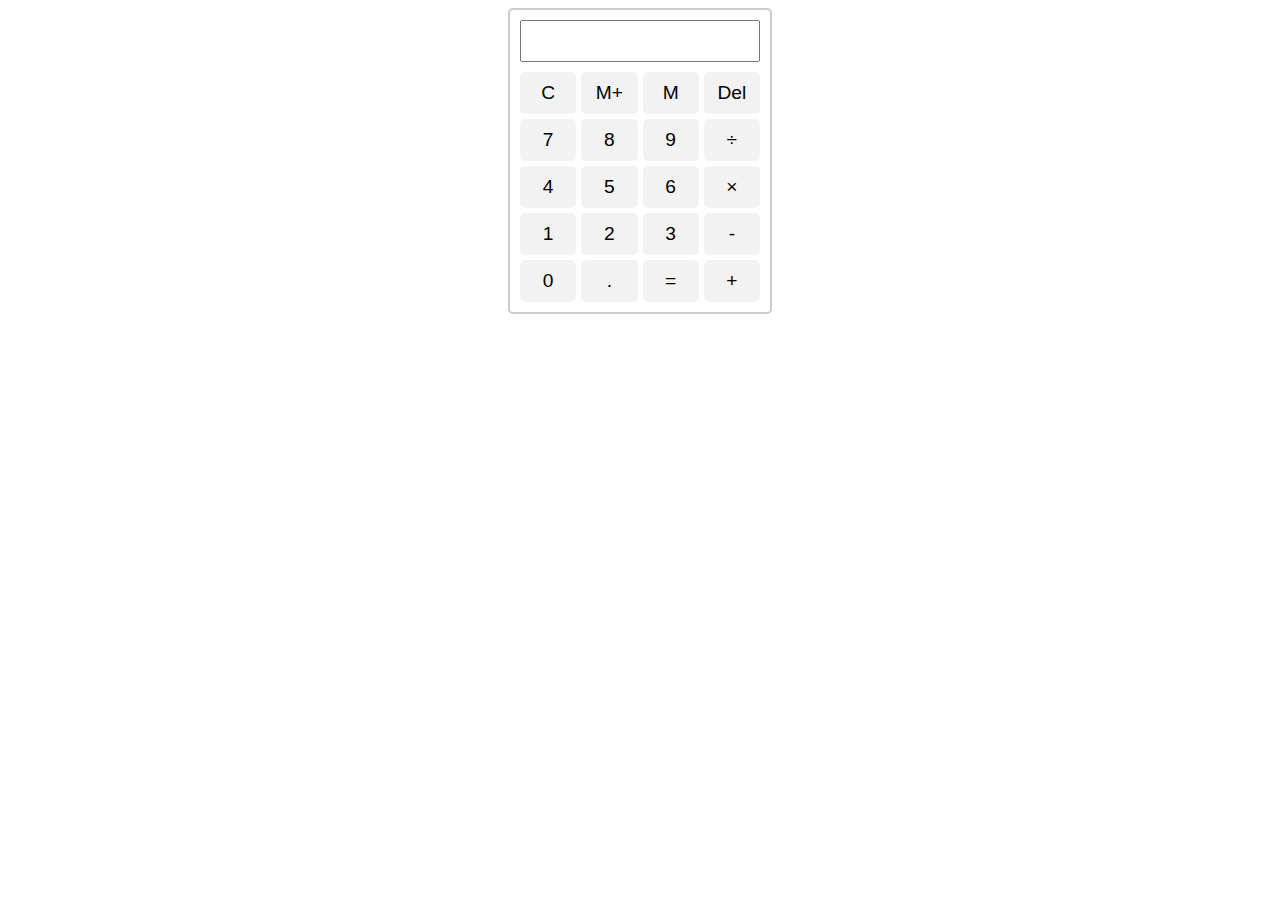
<file: tools/calculater/calculater.html>
<!DOCTYPE html>
<html>
  <head>
    <title>计算器</title>
    <link rel="stylesheet" href="calculator.css">
  </head>
  <body>
    <div class="calculator">
      <input type="text" class="output" id="output" readonly>
      <div class="buttons">
		<button onclick="clearScreen()">C</button>
        <button onclick="saveResult()">M+</button>
        <button onclick="recallResult()">M</button>
        <button onclick="deleteLastInput()">Del</button>
        <button onclick="appendToOutput('7')">7</button>
        <button onclick="appendToOutput('8')">8</button>
        <button onclick="appendToOutput('9')">9</button>
        <button onclick="appendToOutput('/')">÷</button>
        <button onclick="appendToOutput('4')">4</button>
        <button onclick="appendToOutput('5')">5</button>
        <button onclick="appendToOutput('6')">6</button>
        <button onclick="appendToOutput('*')">×</button>
        <button onclick="appendToOutput('1')">1</button>
        <button onclick="appendToOutput('2')">2</button>
        <button onclick="appendToOutput('3')">3</button>
        <button onclick="appendToOutput('-')">-</button>
        <button onclick="appendToOutput('0')">0</button>
        <button onclick="appendToOutput('.')">.</button>
        <button onclick="calculate()">=</button>
        <button onclick="appendToOutput('+')">+</button>
      </div>
    </div>
    <script src="calculator.js"></script>
  </body>
</html>
</file>
<file: tools/calculater/calculator.css>
body {
	font-family: Arial, sans-serif;
  }
  
  .calculator {
	margin: 0 auto;
	width: 240px;
	border: 2px solid #ccc;
	padding: 10px;
	border-radius: 5px;
  }
  
  .output {
	width: 100%;
	box-sizing: border-box;
	padding: 5px;
	font-size: 1.5em;
	margin-bottom: 10px;
	text-align: right;
  }
  
  .buttons {
	display: grid;
	grid-template-columns: repeat(4, 1fr);
	grid-gap: 5px;
  }
  
  button {
	background-color: #f2f2f2;
	border: none;
	padding: 10px;
	font-size: 1.2em;
	border-radius: 5px;
	cursor: pointer;
  }
  
  button:hover {
	background-color: #ddd;
  }
</file>
